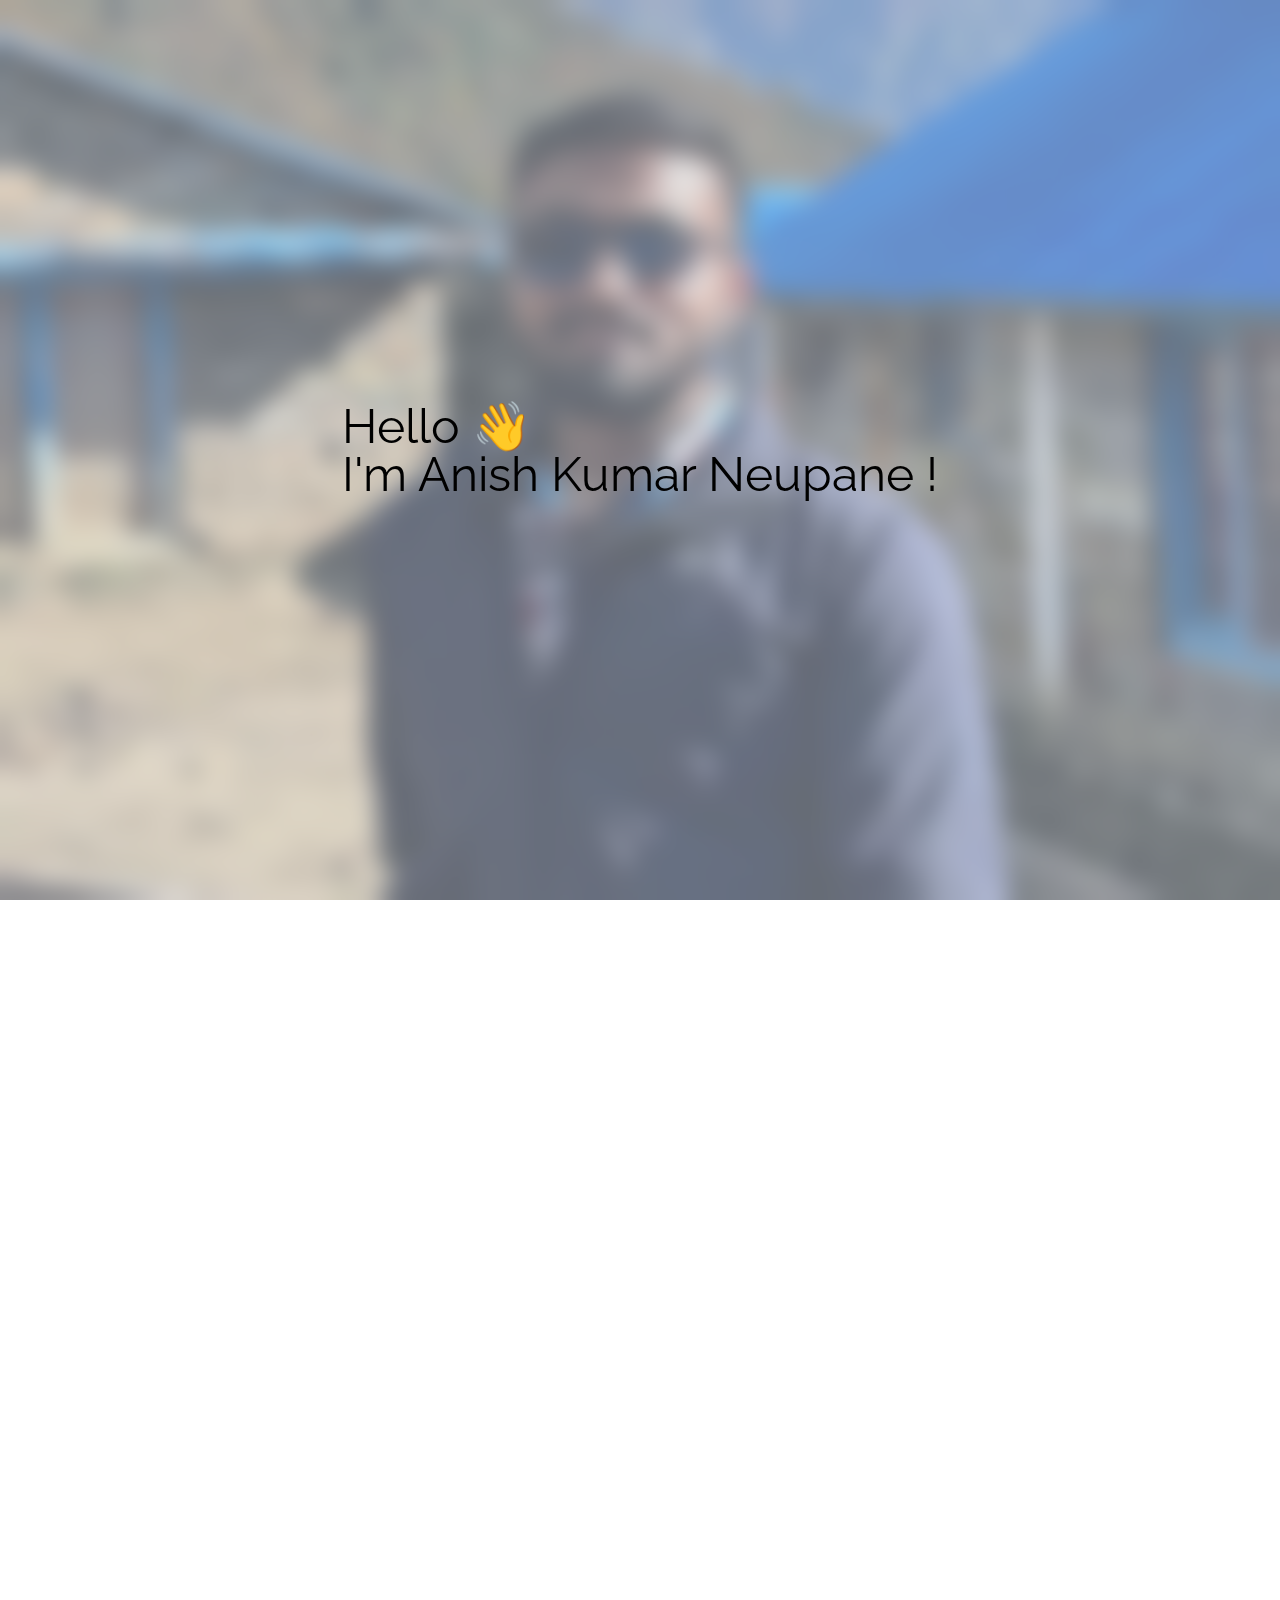
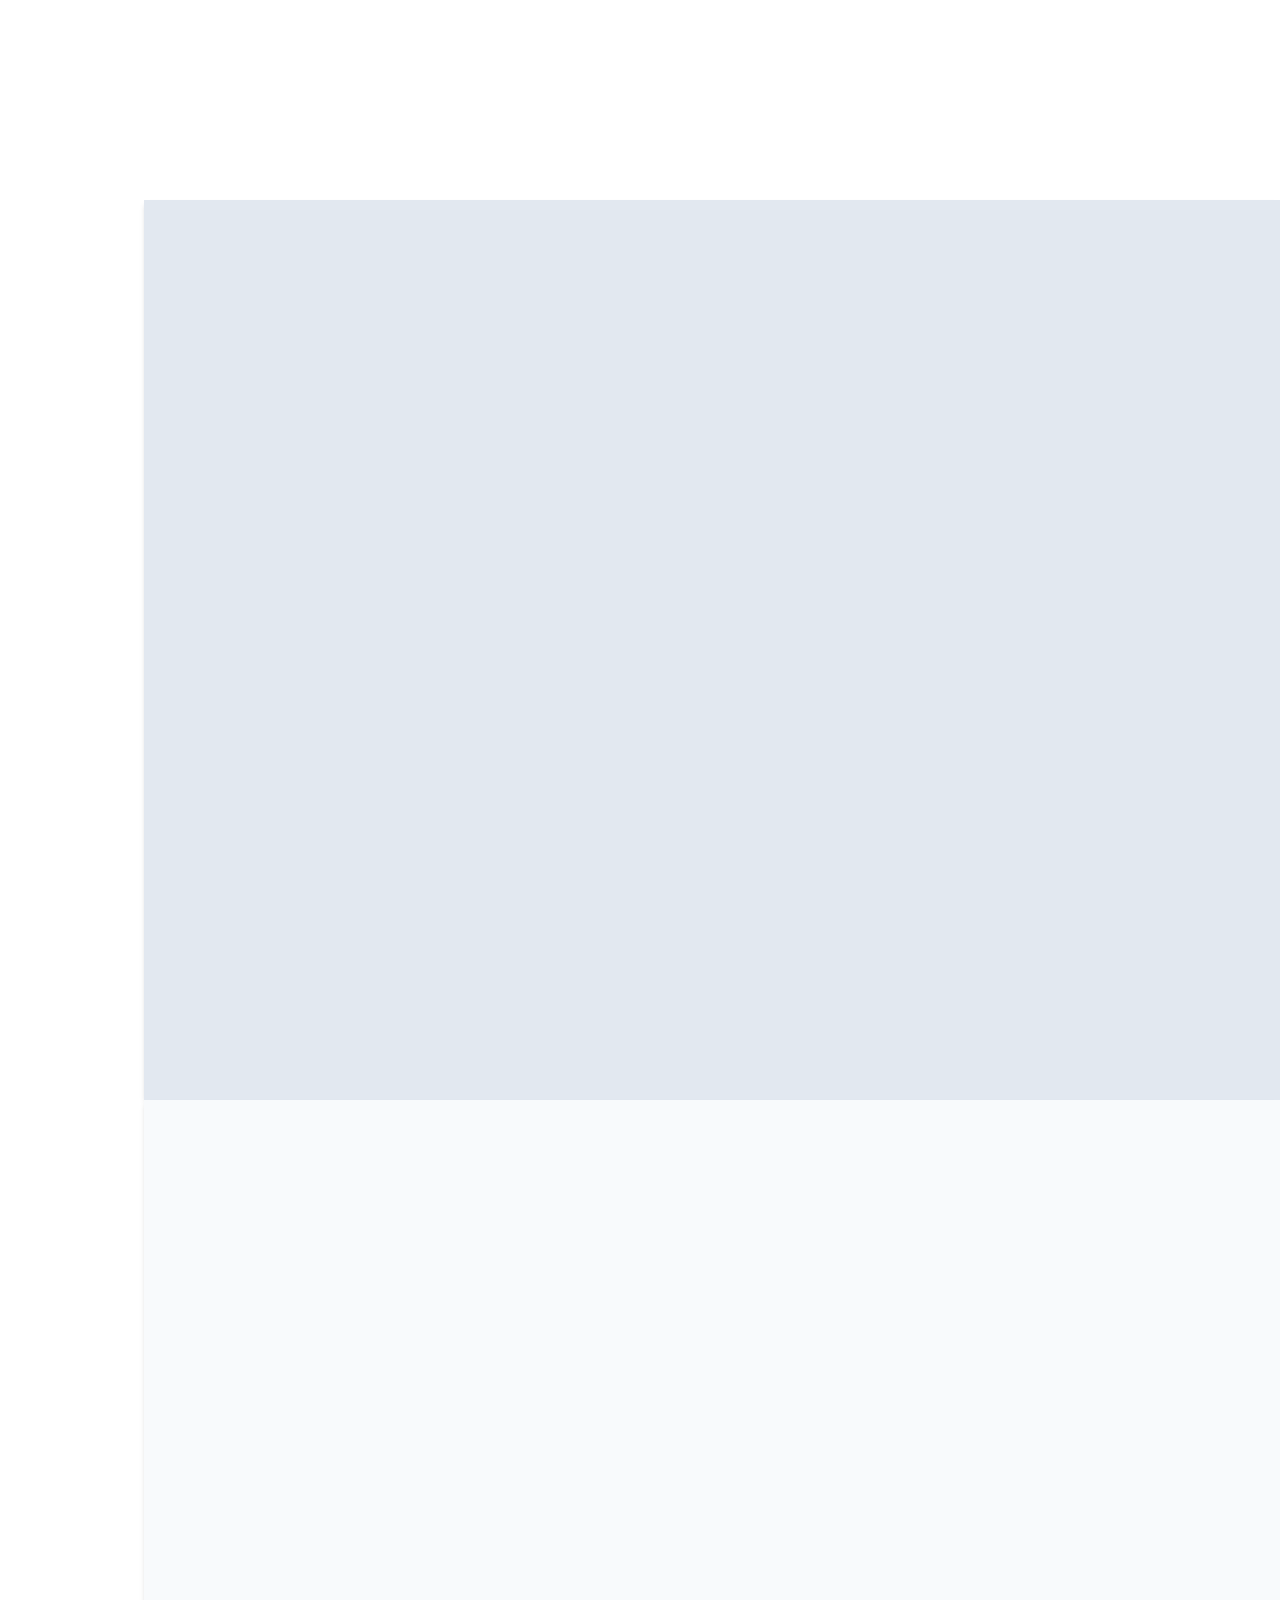
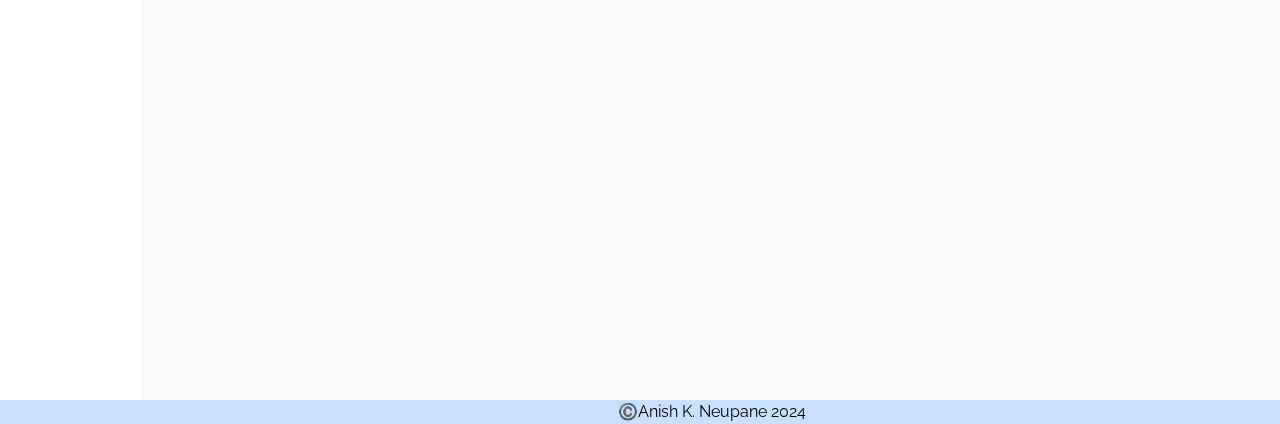
<file: index.html>
<!DOCTYPE html>
<html lang="en">

<head>
    <meta charset="UTF-8">
    <meta name="viewport" content="width=device-width, initial-scale=1.0">
    <link rel="stylesheet" href="./styles/style.css">
    <link rel="preconnect" href="https://fonts.googleapis.com">
    <link rel="preconnect" href="https://fonts.gstatic.com" crossorigin>
    <link href="https://fonts.googleapis.com/css2?family=Raleway:ital,wght@0,100..900;1,100..900&display=swap"
        rel="stylesheet">
    <link rel="stylesheet" href="https://unpkg.com/aos@next/dist/aos.css" />
    <title>Anish K. Neupane</title>
</head>

<body>
    <div id="root" class="min-h-screen max-w-screen flex flex-col overflow-x-hidden *:overflow-x-hidden">
        <nav
            class="left-0 top-0 w-screen md:w-36 z-30 h-12 md:h-screen fixed bg-blue-300 backdrop-blur-sm bg-opacity-35 text-black md:backdrop-blur-none md:bg-opacity-100 md:z-40">
            <div class="w-full h-full text-center content-center md:hidden hover:cursor-pointer" id="mobile-nav">
                Open Navbar
            </div>
            <ul id="nav-ul"
                class="h-full hidden md:flex flex-col justify-around *:w-full *:text-center *:hover:cursor-pointer md:bg-blue-300 backdrop-blur-sm bg-opacity-70">
                <li data-section="hero-section" class="nav-ul-lists">Home</li>
                <li data-section="about-me" class="nav-ul-lists">About Me</li>
                <li data-section="projects" class="nav-ul-lists">Projects</li>
                <li data-section="contact-me" class="nav-ul-lists">Contact Me</li>
            </ul>
        </nav>
        <section id="hero-section" class="h-screen bg-hero-image bg-top z-50 bg-cover bg-no-repeat">
            <div id="hero-container"
                class="h-full flex justify-center items-center text-5xl text-black bg-slate-300 bg-opacity-50 backdrop-blur-md">
                <div class=" px-4" data-aos="fade-down" data-aos-duration="300">
                    <div>Hello 👋</div>
                    <div>I'm Anish Kumar Neupane !</div>
                </div>
            </div>
        </section>
        <main class="md:pl-36 h-fit text-black overflow-hidden">
            <section data-aos="fade-right" data-aos-duration="800" class="pt-12 overflow-hidden *:overflow-hidden min-h-screen h-max bg-slate-50 w-full p-2 text-sm md:p-4 md:text-base lg:p-24 text-wrap lg:text-lg xl:text-xl shadow-md" id="about-me">
                    <p>I'm Anish Kumar Neupane, a software engineering student with a passion for creating innovative
                        solutions 🚀. As I pursue my Bachelor's degree, I'm constantly seeking oppurtunities to improve
                        my skills and stay up-to-date with the latest technologies 💻.</p>
                    <p><br></p>
                    <p>With a strong foundation in programming languages like PHP, Java, and JavaScript, I've completed
                        several projects that showcase my abilities 🎯. From backend-focused PHP projects to a simple
                        yet effective JavaScript client-side web application, I've enjoyed diving into different areas
                        of software development. Recently, I've set my sights on learning and mastering Golang, excited
                        to tap into its potential and apply it to real-world problems 💡.</p>
                    <p><br></p>
                    <p>In my free time, I love to code and tackle complex problems, always striving to find unique
                        solutions that showcase my creativity 💡. I'm a strong advocate for open-source software and its
                        potential to drive innovation and collaboration 🤝. I'm excited to learn from the open-source
                        community and look forward to contributing to it in the future 🚀.</p>
            </section>
            <section class="pt-12 items-center min-h-screen h-full bg-slate-200 w-full justify-center gap-8 pb-4 md:p-8 lg:justify-around flex flex-wrap shadow-md" id="projects">
                    <div id="loading" class="w-full h-full text-9xl flex items-center justify-center">
                        <span class="animate-spin z-0">🌀</span>
                    </div>
                    <!-- Project Div -->
            </section>
            <section class="pt-12 md-12 grid grid-cols-1 lg:grid-cols-2 *:min-h-96 min-h-screen h-fit bg-slate-50 shadow-md"
                id="contact-me">
                    <div data-aos="zoom-out-left" data-aos-duration="800" data-aos-anchor-placement="bottom"  id="first-container"
                        class="overflow-hidden p-8 lg:py-12 h-full">
                        <div
                            class="contact-details bg-slate-200 backdrop-blur-sm bg-opacity-35 h-full rounded-md p-2 flex flex-col shadow-md">
                            <div class="title text-center border-b-2 border-blue-400">Social Media Handles</div>
                            <div class="data flex overflow-hidden flex-col justify-around items-center flex-1">
                                <a data-aos="zoom-in" data-aos-duration="900" data-aos-anchor-placement="top-bottom"  href="https://github.com/anishkn04"
                                    class="handle text-center flex gap-4 md:gap-12 items-center ">
                                    <img class="w-9" src="./images/github.svg" alt=""></img>
                                    <span>Github: @anishkn04</span>
                                </a>
                                <a data-aos="zoom-in" data-aos-duration="950" data-aos-anchor-placement="center"  href="https://linkedin.com/in/anishkn04/"
                                    class="handle text-center flex gap-4 md:gap-12 items-center ">
                                    <img class="w-9" src="./images/linkedin.png" alt=""></img>
                                    <span>Linkedin: @anishkn04</span>
                                </a>
                                <a data-aos="zoom-in" data-aos-duration="1000" data-aos-anchor-placement="center-bottom"
                                    href="https://facebook.com/anishkn04"
                                    class="handle text-center flex gap-4 md:gap-12 items-center ">
                                    <img class="w-9" src="./images/facebook.avif" alt=""></img>
                                    <span>Facebook: @anishkn04</span>
                                </a>
                                <a data-aos="zoom-in" data-aos-duration="1050" data-aos-anchor-placement="bottom"
                                    href="https://instagram.com/anishkn04"
                                    class="handle text-center flex gap-4 md:gap-12 items-center ">
                                    <img class="w-9" src="./images/instagram.avif" alt=""></img>
                                    <span>Instagram: @anishkn04</span>
                                </a>
                            </div>
                        </div>
                    </div>
                    <div data-aos="zoom-out-right" data-aos-duration="800" data-aos-anchor-placement="bottom" id="second-container"
                        class="overflow-hidden p-8 lg:py-12 h-full">
                        <div id="form-container" class="contact-details bg-slate-200 backdrop-blur-sm bg-opacity-35 h-full rounded-md p-2 flex flex-col shadow-md">
                            <div class="title text-center border-b-2 border-blue-400">Contact me</div>
                            <form action="https://formspree.io/f/xnqekjdk" method="POST"  class="data flex flex-col justify-around items-center flex-1 overflow-y-auto">
                                <label>
                                    Your email:
                                    <input type="email" name="email" class="rounded-md p-2 w-full">
                                </label>
                                <label>
                                    Your message:
                                    <textarea name="message" class="rounded-md p-2 w-full"></textarea>
                                </label>
                                <!-- your other form fields go here -->
                                <button type="submit" class="bg-blue-400 rounded-md px-4 py-2">Send</button>
                            </form>
                        </div>
                    </div>
            </section>
        </main>

        <footer class="shadow-lg md:pl-36 flex w-full h-full justify-center bg-blue-400 backdrop-blur-sm bg-opacity-35">
            <span id="footer-content">©️Anish K. Neupane 2024</span>
        </footer>
    </div>
    <script src="https://unpkg.com/aos@next/dist/aos.js"></script>
    <script>
        AOS.init();
    </script>
    <script src="./scripts/script.js"></script>
</body>

</html>
</file>
<file: styles/style.css>
/*
! tailwindcss v3.4.3 | MIT License | https://tailwindcss.com
*/

/*
1. Prevent padding and border from affecting element width. (https://github.com/mozdevs/cssremedy/issues/4)
2. Allow adding a border to an element by just adding a border-width. (https://github.com/tailwindcss/tailwindcss/pull/116)
*/

*,
::before,
::after {
  box-sizing: border-box;
  /* 1 */
  border-width: 0;
  /* 2 */
  border-style: solid;
  /* 2 */
  border-color: #e5e7eb;
  /* 2 */
}

::before,
::after {
  --tw-content: '';
}

/*
1. Use a consistent sensible line-height in all browsers.
2. Prevent adjustments of font size after orientation changes in iOS.
3. Use a more readable tab size.
4. Use the user's configured `sans` font-family by default.
5. Use the user's configured `sans` font-feature-settings by default.
6. Use the user's configured `sans` font-variation-settings by default.
7. Disable tap highlights on iOS
*/

html,
:host {
  line-height: 1.5;
  /* 1 */
  -webkit-text-size-adjust: 100%;
  /* 2 */
  -moz-tab-size: 4;
  /* 3 */
  -o-tab-size: 4;
     tab-size: 4;
  /* 3 */
  font-family: ui-sans-serif, system-ui, sans-serif, "Apple Color Emoji", "Segoe UI Emoji", "Segoe UI Symbol", "Noto Color Emoji";
  /* 4 */
  font-feature-settings: normal;
  /* 5 */
  font-variation-settings: normal;
  /* 6 */
  -webkit-tap-highlight-color: transparent;
  /* 7 */
}

/*
1. Remove the margin in all browsers.
2. Inherit line-height from `html` so users can set them as a class directly on the `html` element.
*/

body {
  margin: 0;
  /* 1 */
  line-height: inherit;
  /* 2 */
}

/*
1. Add the correct height in Firefox.
2. Correct the inheritance of border color in Firefox. (https://bugzilla.mozilla.org/show_bug.cgi?id=190655)
3. Ensure horizontal rules are visible by default.
*/

hr {
  height: 0;
  /* 1 */
  color: inherit;
  /* 2 */
  border-top-width: 1px;
  /* 3 */
}

/*
Add the correct text decoration in Chrome, Edge, and Safari.
*/

abbr:where([title]) {
  -webkit-text-decoration: underline dotted;
          text-decoration: underline dotted;
}

/*
Remove the default font size and weight for headings.
*/

h1,
h2,
h3,
h4,
h5,
h6 {
  font-size: inherit;
  font-weight: inherit;
}

/*
Reset links to optimize for opt-in styling instead of opt-out.
*/

a {
  color: inherit;
  text-decoration: inherit;
}

/*
Add the correct font weight in Edge and Safari.
*/

b,
strong {
  font-weight: bolder;
}

/*
1. Use the user's configured `mono` font-family by default.
2. Use the user's configured `mono` font-feature-settings by default.
3. Use the user's configured `mono` font-variation-settings by default.
4. Correct the odd `em` font sizing in all browsers.
*/

code,
kbd,
samp,
pre {
  font-family: ui-monospace, SFMono-Regular, Menlo, Monaco, Consolas, "Liberation Mono", "Courier New", monospace;
  /* 1 */
  font-feature-settings: normal;
  /* 2 */
  font-variation-settings: normal;
  /* 3 */
  font-size: 1em;
  /* 4 */
}

/*
Add the correct font size in all browsers.
*/

small {
  font-size: 80%;
}

/*
Prevent `sub` and `sup` elements from affecting the line height in all browsers.
*/

sub,
sup {
  font-size: 75%;
  line-height: 0;
  position: relative;
  vertical-align: baseline;
}

sub {
  bottom: -0.25em;
}

sup {
  top: -0.5em;
}

/*
1. Remove text indentation from table contents in Chrome and Safari. (https://bugs.chromium.org/p/chromium/issues/detail?id=999088, https://bugs.webkit.org/show_bug.cgi?id=201297)
2. Correct table border color inheritance in all Chrome and Safari. (https://bugs.chromium.org/p/chromium/issues/detail?id=935729, https://bugs.webkit.org/show_bug.cgi?id=195016)
3. Remove gaps between table borders by default.
*/

table {
  text-indent: 0;
  /* 1 */
  border-color: inherit;
  /* 2 */
  border-collapse: collapse;
  /* 3 */
}

/*
1. Change the font styles in all browsers.
2. Remove the margin in Firefox and Safari.
3. Remove default padding in all browsers.
*/

button,
input,
optgroup,
select,
textarea {
  font-family: inherit;
  /* 1 */
  font-feature-settings: inherit;
  /* 1 */
  font-variation-settings: inherit;
  /* 1 */
  font-size: 100%;
  /* 1 */
  font-weight: inherit;
  /* 1 */
  line-height: inherit;
  /* 1 */
  letter-spacing: inherit;
  /* 1 */
  color: inherit;
  /* 1 */
  margin: 0;
  /* 2 */
  padding: 0;
  /* 3 */
}

/*
Remove the inheritance of text transform in Edge and Firefox.
*/

button,
select {
  text-transform: none;
}

/*
1. Correct the inability to style clickable types in iOS and Safari.
2. Remove default button styles.
*/

button,
input:where([type='button']),
input:where([type='reset']),
input:where([type='submit']) {
  -webkit-appearance: button;
  /* 1 */
  background-color: transparent;
  /* 2 */
  background-image: none;
  /* 2 */
}

/*
Use the modern Firefox focus style for all focusable elements.
*/

:-moz-focusring {
  outline: auto;
}

/*
Remove the additional `:invalid` styles in Firefox. (https://github.com/mozilla/gecko-dev/blob/2f9eacd9d3d995c937b4251a5557d95d494c9be1/layout/style/res/forms.css#L728-L737)
*/

:-moz-ui-invalid {
  box-shadow: none;
}

/*
Add the correct vertical alignment in Chrome and Firefox.
*/

progress {
  vertical-align: baseline;
}

/*
Correct the cursor style of increment and decrement buttons in Safari.
*/

::-webkit-inner-spin-button,
::-webkit-outer-spin-button {
  height: auto;
}

/*
1. Correct the odd appearance in Chrome and Safari.
2. Correct the outline style in Safari.
*/

[type='search'] {
  -webkit-appearance: textfield;
  /* 1 */
  outline-offset: -2px;
  /* 2 */
}

/*
Remove the inner padding in Chrome and Safari on macOS.
*/

::-webkit-search-decoration {
  -webkit-appearance: none;
}

/*
1. Correct the inability to style clickable types in iOS and Safari.
2. Change font properties to `inherit` in Safari.
*/

::-webkit-file-upload-button {
  -webkit-appearance: button;
  /* 1 */
  font: inherit;
  /* 2 */
}

/*
Add the correct display in Chrome and Safari.
*/

summary {
  display: list-item;
}

/*
Removes the default spacing and border for appropriate elements.
*/

blockquote,
dl,
dd,
h1,
h2,
h3,
h4,
h5,
h6,
hr,
figure,
p,
pre {
  margin: 0;
}

fieldset {
  margin: 0;
  padding: 0;
}

legend {
  padding: 0;
}

ol,
ul,
menu {
  list-style: none;
  margin: 0;
  padding: 0;
}

/*
Reset default styling for dialogs.
*/

dialog {
  padding: 0;
}

/*
Prevent resizing textareas horizontally by default.
*/

textarea {
  resize: vertical;
}

/*
1. Reset the default placeholder opacity in Firefox. (https://github.com/tailwindlabs/tailwindcss/issues/3300)
2. Set the default placeholder color to the user's configured gray 400 color.
*/

input::-moz-placeholder, textarea::-moz-placeholder {
  opacity: 1;
  /* 1 */
  color: #9ca3af;
  /* 2 */
}

input::placeholder,
textarea::placeholder {
  opacity: 1;
  /* 1 */
  color: #9ca3af;
  /* 2 */
}

/*
Set the default cursor for buttons.
*/

button,
[role="button"] {
  cursor: pointer;
}

/*
Make sure disabled buttons don't get the pointer cursor.
*/

:disabled {
  cursor: default;
}

/*
1. Make replaced elements `display: block` by default. (https://github.com/mozdevs/cssremedy/issues/14)
2. Add `vertical-align: middle` to align replaced elements more sensibly by default. (https://github.com/jensimmons/cssremedy/issues/14#issuecomment-634934210)
   This can trigger a poorly considered lint error in some tools but is included by design.
*/

img,
svg,
video,
canvas,
audio,
iframe,
embed,
object {
  display: block;
  /* 1 */
  vertical-align: middle;
  /* 2 */
}

/*
Constrain images and videos to the parent width and preserve their intrinsic aspect ratio. (https://github.com/mozdevs/cssremedy/issues/14)
*/

img,
video {
  max-width: 100%;
  height: auto;
}

/* Make elements with the HTML hidden attribute stay hidden by default */

[hidden] {
  display: none;
}

html {
  font-family: "Raleway", system-ui, sans-serif;
}

*, ::before, ::after {
  --tw-border-spacing-x: 0;
  --tw-border-spacing-y: 0;
  --tw-translate-x: 0;
  --tw-translate-y: 0;
  --tw-rotate: 0;
  --tw-skew-x: 0;
  --tw-skew-y: 0;
  --tw-scale-x: 1;
  --tw-scale-y: 1;
  --tw-pan-x:  ;
  --tw-pan-y:  ;
  --tw-pinch-zoom:  ;
  --tw-scroll-snap-strictness: proximity;
  --tw-gradient-from-position:  ;
  --tw-gradient-via-position:  ;
  --tw-gradient-to-position:  ;
  --tw-ordinal:  ;
  --tw-slashed-zero:  ;
  --tw-numeric-figure:  ;
  --tw-numeric-spacing:  ;
  --tw-numeric-fraction:  ;
  --tw-ring-inset:  ;
  --tw-ring-offset-width: 0px;
  --tw-ring-offset-color: #fff;
  --tw-ring-color: rgb(59 130 246 / 0.5);
  --tw-ring-offset-shadow: 0 0 #0000;
  --tw-ring-shadow: 0 0 #0000;
  --tw-shadow: 0 0 #0000;
  --tw-shadow-colored: 0 0 #0000;
  --tw-blur:  ;
  --tw-brightness:  ;
  --tw-contrast:  ;
  --tw-grayscale:  ;
  --tw-hue-rotate:  ;
  --tw-invert:  ;
  --tw-saturate:  ;
  --tw-sepia:  ;
  --tw-drop-shadow:  ;
  --tw-backdrop-blur:  ;
  --tw-backdrop-brightness:  ;
  --tw-backdrop-contrast:  ;
  --tw-backdrop-grayscale:  ;
  --tw-backdrop-hue-rotate:  ;
  --tw-backdrop-invert:  ;
  --tw-backdrop-opacity:  ;
  --tw-backdrop-saturate:  ;
  --tw-backdrop-sepia:  ;
  --tw-contain-size:  ;
  --tw-contain-layout:  ;
  --tw-contain-paint:  ;
  --tw-contain-style:  ;
}

::backdrop {
  --tw-border-spacing-x: 0;
  --tw-border-spacing-y: 0;
  --tw-translate-x: 0;
  --tw-translate-y: 0;
  --tw-rotate: 0;
  --tw-skew-x: 0;
  --tw-skew-y: 0;
  --tw-scale-x: 1;
  --tw-scale-y: 1;
  --tw-pan-x:  ;
  --tw-pan-y:  ;
  --tw-pinch-zoom:  ;
  --tw-scroll-snap-strictness: proximity;
  --tw-gradient-from-position:  ;
  --tw-gradient-via-position:  ;
  --tw-gradient-to-position:  ;
  --tw-ordinal:  ;
  --tw-slashed-zero:  ;
  --tw-numeric-figure:  ;
  --tw-numeric-spacing:  ;
  --tw-numeric-fraction:  ;
  --tw-ring-inset:  ;
  --tw-ring-offset-width: 0px;
  --tw-ring-offset-color: #fff;
  --tw-ring-color: rgb(59 130 246 / 0.5);
  --tw-ring-offset-shadow: 0 0 #0000;
  --tw-ring-shadow: 0 0 #0000;
  --tw-shadow: 0 0 #0000;
  --tw-shadow-colored: 0 0 #0000;
  --tw-blur:  ;
  --tw-brightness:  ;
  --tw-contrast:  ;
  --tw-grayscale:  ;
  --tw-hue-rotate:  ;
  --tw-invert:  ;
  --tw-saturate:  ;
  --tw-sepia:  ;
  --tw-drop-shadow:  ;
  --tw-backdrop-blur:  ;
  --tw-backdrop-brightness:  ;
  --tw-backdrop-contrast:  ;
  --tw-backdrop-grayscale:  ;
  --tw-backdrop-hue-rotate:  ;
  --tw-backdrop-invert:  ;
  --tw-backdrop-opacity:  ;
  --tw-backdrop-saturate:  ;
  --tw-backdrop-sepia:  ;
  --tw-contain-size:  ;
  --tw-contain-layout:  ;
  --tw-contain-paint:  ;
  --tw-contain-style:  ;
}

.container {
  width: 100%;
}

@media (min-width: 640px) {
  .container {
    max-width: 640px;
  }
}

@media (min-width: 768px) {
  .container {
    max-width: 768px;
  }
}

@media (min-width: 1024px) {
  .container {
    max-width: 1024px;
  }
}

@media (min-width: 1280px) {
  .container {
    max-width: 1280px;
  }
}

@media (min-width: 1536px) {
  .container {
    max-width: 1536px;
  }
}

.fixed {
  position: fixed;
}

.relative {
  position: relative;
}

.left-0 {
  left: 0px;
}

.top-0 {
  top: 0px;
}

.z-0 {
  z-index: 0;
}

.z-30 {
  z-index: 30;
}

.z-50 {
  z-index: 50;
}

.block {
  display: block;
}

.flex {
  display: flex;
}

.grid {
  display: grid;
}

.hidden {
  display: none;
}

.h-12 {
  height: 3rem;
}

.h-96 {
  height: 24rem;
}

.h-\[60\%\] {
  height: 60%;
}

.h-fit {
  height: -moz-fit-content;
  height: fit-content;
}

.h-full {
  height: 100%;
}

.h-screen {
  height: 100vh;
}

.h-max {
  height: -moz-max-content;
  height: max-content;
}

.max-h-96 {
  max-height: 24rem;
}

.min-h-full {
  min-height: 100%;
}

.min-h-screen {
  min-height: 100vh;
}

.w-64 {
  width: 16rem;
}

.w-9 {
  width: 2.25rem;
}

.w-\[90\] {
  width: 90;
}

.w-full {
  width: 100%;
}

.w-screen {
  width: 100vw;
}

.max-w-64 {
  max-width: 16rem;
}

.flex-1 {
  flex: 1 1 0%;
}

@keyframes spin {
  to {
    transform: rotate(360deg);
  }
}

.animate-spin {
  animation: spin 1s linear infinite;
}

.snap-y {
  scroll-snap-type: y var(--tw-scroll-snap-strictness);
}

.snap-mandatory {
  --tw-scroll-snap-strictness: mandatory;
}

.snap-start {
  scroll-snap-align: start;
}

.snap-always {
  scroll-snap-stop: always;
}

.grid-cols-1 {
  grid-template-columns: repeat(1, minmax(0, 1fr));
}

.flex-col {
  flex-direction: column;
}

.flex-wrap {
  flex-wrap: wrap;
}

.content-center {
  align-content: center;
}

.items-center {
  align-items: center;
}

.justify-center {
  justify-content: center;
}

.justify-around {
  justify-content: space-around;
}

.gap-4 {
  gap: 1rem;
}

.gap-8 {
  gap: 2rem;
}

.overflow-hidden {
  overflow: hidden;
}

.overflow-scroll {
  overflow: scroll;
}

.overflow-x-auto {
  overflow-x: auto;
}

.overflow-y-auto {
  overflow-y: auto;
}

.overflow-x-hidden {
  overflow-x: hidden;
}

.overflow-y-hidden {
  overflow-y: hidden;
}

.overflow-y-scroll {
  overflow-y: scroll;
}

.text-wrap {
  text-wrap: wrap;
}

.rounded-md {
  border-radius: 0.375rem;
}

.border {
  border-width: 1px;
}

.border-b-2 {
  border-bottom-width: 2px;
}

.border-blue-400 {
  --tw-border-opacity: 1;
  border-color: rgb(96 165 250 / var(--tw-border-opacity));
}

.bg-blue-300 {
  --tw-bg-opacity: 1;
  background-color: rgb(147 197 253 / var(--tw-bg-opacity));
}

.bg-blue-400 {
  --tw-bg-opacity: 1;
  background-color: rgb(96 165 250 / var(--tw-bg-opacity));
}

.bg-slate-200 {
  --tw-bg-opacity: 1;
  background-color: rgb(226 232 240 / var(--tw-bg-opacity));
}

.bg-slate-300 {
  --tw-bg-opacity: 1;
  background-color: rgb(203 213 225 / var(--tw-bg-opacity));
}

.bg-slate-50 {
  --tw-bg-opacity: 1;
  background-color: rgb(248 250 252 / var(--tw-bg-opacity));
}

.bg-transparent {
  background-color: transparent;
}

.bg-opacity-35 {
  --tw-bg-opacity: 0.35;
}

.bg-opacity-50 {
  --tw-bg-opacity: 0.5;
}

.bg-opacity-70 {
  --tw-bg-opacity: 0.7;
}

.bg-hero-image {
  background-image: url('/images/image.avif');
}

.bg-cover {
  background-size: cover;
}

.bg-top {
  background-position: top;
}

.bg-no-repeat {
  background-repeat: no-repeat;
}

.object-contain {
  -o-object-fit: contain;
     object-fit: contain;
}

.p-12 {
  padding: 3rem;
}

.p-2 {
  padding: 0.5rem;
}

.p-4 {
  padding: 1rem;
}

.p-8 {
  padding: 2rem;
}

.px-4 {
  padding-left: 1rem;
  padding-right: 1rem;
}

.py-2 {
  padding-top: 0.5rem;
  padding-bottom: 0.5rem;
}

.pb-4 {
  padding-bottom: 1rem;
}

.pt-12 {
  padding-top: 3rem;
}

.text-center {
  text-align: center;
}

.text-5xl {
  font-size: 3rem;
  line-height: 1;
}

.text-9xl {
  font-size: 8rem;
  line-height: 1;
}

.text-sm {
  font-size: 0.875rem;
  line-height: 1.25rem;
}

.text-xs {
  font-size: 0.75rem;
  line-height: 1rem;
}

.font-bold {
  font-weight: 700;
}

.text-black {
  --tw-text-opacity: 1;
  color: rgb(0 0 0 / var(--tw-text-opacity));
}

.shadow-lg {
  --tw-shadow: 0 10px 15px -3px rgb(0 0 0 / 0.1), 0 4px 6px -4px rgb(0 0 0 / 0.1);
  --tw-shadow-colored: 0 10px 15px -3px var(--tw-shadow-color), 0 4px 6px -4px var(--tw-shadow-color);
  box-shadow: var(--tw-ring-offset-shadow, 0 0 #0000), var(--tw-ring-shadow, 0 0 #0000), var(--tw-shadow);
}

.shadow-md {
  --tw-shadow: 0 4px 6px -1px rgb(0 0 0 / 0.1), 0 2px 4px -2px rgb(0 0 0 / 0.1);
  --tw-shadow-colored: 0 4px 6px -1px var(--tw-shadow-color), 0 2px 4px -2px var(--tw-shadow-color);
  box-shadow: var(--tw-ring-offset-shadow, 0 0 #0000), var(--tw-ring-shadow, 0 0 #0000), var(--tw-shadow);
}

.drop-shadow-md {
  --tw-drop-shadow: drop-shadow(0 4px 3px rgb(0 0 0 / 0.07)) drop-shadow(0 2px 2px rgb(0 0 0 / 0.06));
  filter: var(--tw-blur) var(--tw-brightness) var(--tw-contrast) var(--tw-grayscale) var(--tw-hue-rotate) var(--tw-invert) var(--tw-saturate) var(--tw-sepia) var(--tw-drop-shadow);
}

.backdrop-blur-md {
  --tw-backdrop-blur: blur(12px);
  -webkit-backdrop-filter: var(--tw-backdrop-blur) var(--tw-backdrop-brightness) var(--tw-backdrop-contrast) var(--tw-backdrop-grayscale) var(--tw-backdrop-hue-rotate) var(--tw-backdrop-invert) var(--tw-backdrop-opacity) var(--tw-backdrop-saturate) var(--tw-backdrop-sepia);
          backdrop-filter: var(--tw-backdrop-blur) var(--tw-backdrop-brightness) var(--tw-backdrop-contrast) var(--tw-backdrop-grayscale) var(--tw-backdrop-hue-rotate) var(--tw-backdrop-invert) var(--tw-backdrop-opacity) var(--tw-backdrop-saturate) var(--tw-backdrop-sepia);
}

.backdrop-blur-sm {
  --tw-backdrop-blur: blur(4px);
  -webkit-backdrop-filter: var(--tw-backdrop-blur) var(--tw-backdrop-brightness) var(--tw-backdrop-contrast) var(--tw-backdrop-grayscale) var(--tw-backdrop-hue-rotate) var(--tw-backdrop-invert) var(--tw-backdrop-opacity) var(--tw-backdrop-saturate) var(--tw-backdrop-sepia);
          backdrop-filter: var(--tw-backdrop-blur) var(--tw-backdrop-brightness) var(--tw-backdrop-contrast) var(--tw-backdrop-grayscale) var(--tw-backdrop-hue-rotate) var(--tw-backdrop-invert) var(--tw-backdrop-opacity) var(--tw-backdrop-saturate) var(--tw-backdrop-sepia);
}

.ease-in-out {
  transition-timing-function: cubic-bezier(0.4, 0, 0.2, 1);
}

.\*\:min-h-96 > * {
  min-height: 24rem;
}

.\*\:w-full > * {
  width: 100%;
}

.\*\:overflow-hidden > * {
  overflow: hidden;
}

.\*\:overflow-x-hidden > * {
  overflow-x: hidden;
}

.\*\:text-center > * {
  text-align: center;
}

.hover\:cursor-pointer:hover {
  cursor: pointer;
}

.hover\:drop-shadow-xl:hover {
  --tw-drop-shadow: drop-shadow(0 20px 13px rgb(0 0 0 / 0.03)) drop-shadow(0 8px 5px rgb(0 0 0 / 0.08));
  filter: var(--tw-blur) var(--tw-brightness) var(--tw-contrast) var(--tw-grayscale) var(--tw-hue-rotate) var(--tw-invert) var(--tw-saturate) var(--tw-sepia) var(--tw-drop-shadow);
}

.\*\:hover\:cursor-pointer:hover > * {
  cursor: pointer;
}

.group:hover .group-hover\:block {
  display: block;
}

@media (min-width: 768px) {
  .md\:z-40 {
    z-index: 40;
  }

  .md\:flex {
    display: flex;
  }

  .md\:hidden {
    display: none;
  }

  .md\:h-screen {
    height: 100vh;
  }

  .md\:w-36 {
    width: 9rem;
  }

  .md\:gap-12 {
    gap: 3rem;
  }

  .md\:bg-blue-300 {
    --tw-bg-opacity: 1;
    background-color: rgb(147 197 253 / var(--tw-bg-opacity));
  }

  .md\:bg-opacity-100 {
    --tw-bg-opacity: 1;
  }

  .md\:p-4 {
    padding: 1rem;
  }

  .md\:p-8 {
    padding: 2rem;
  }

  .md\:pl-36 {
    padding-left: 9rem;
  }

  .md\:text-base {
    font-size: 1rem;
    line-height: 1.5rem;
  }

  .md\:text-sm {
    font-size: 0.875rem;
    line-height: 1.25rem;
  }

  .md\:backdrop-blur-none {
    --tw-backdrop-blur: blur(0);
    -webkit-backdrop-filter: var(--tw-backdrop-blur) var(--tw-backdrop-brightness) var(--tw-backdrop-contrast) var(--tw-backdrop-grayscale) var(--tw-backdrop-hue-rotate) var(--tw-backdrop-invert) var(--tw-backdrop-opacity) var(--tw-backdrop-saturate) var(--tw-backdrop-sepia);
            backdrop-filter: var(--tw-backdrop-blur) var(--tw-backdrop-brightness) var(--tw-backdrop-contrast) var(--tw-backdrop-grayscale) var(--tw-backdrop-hue-rotate) var(--tw-backdrop-invert) var(--tw-backdrop-opacity) var(--tw-backdrop-saturate) var(--tw-backdrop-sepia);
  }
}

@media (min-width: 1024px) {
  .lg\:grid-cols-2 {
    grid-template-columns: repeat(2, minmax(0, 1fr));
  }

  .lg\:justify-around {
    justify-content: space-around;
  }

  .lg\:p-24 {
    padding: 6rem;
  }

  .lg\:py-12 {
    padding-top: 3rem;
    padding-bottom: 3rem;
  }

  .lg\:text-lg {
    font-size: 1.125rem;
    line-height: 1.75rem;
  }
}

@media (min-width: 1280px) {
  .xl\:p-32 {
    padding: 8rem;
  }

  .xl\:text-xl {
    font-size: 1.25rem;
    line-height: 1.75rem;
  }
}
</file>
